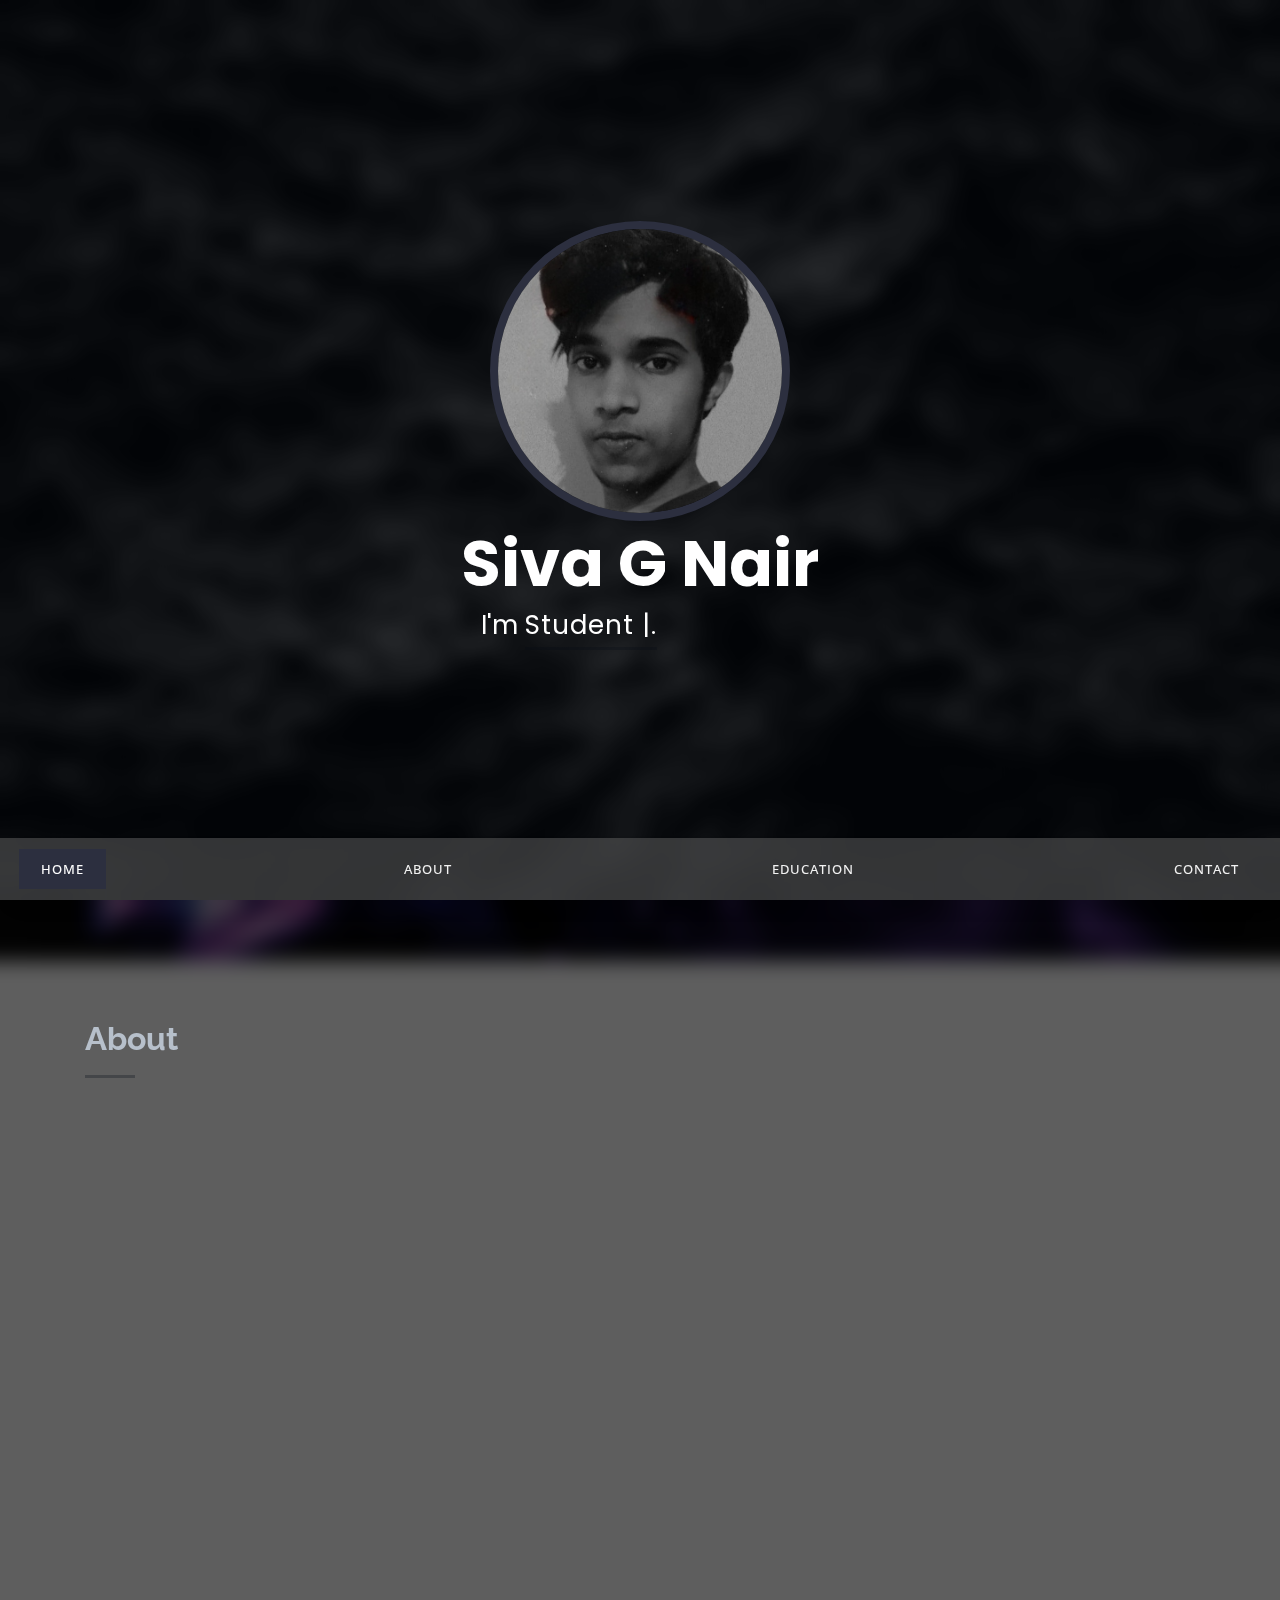
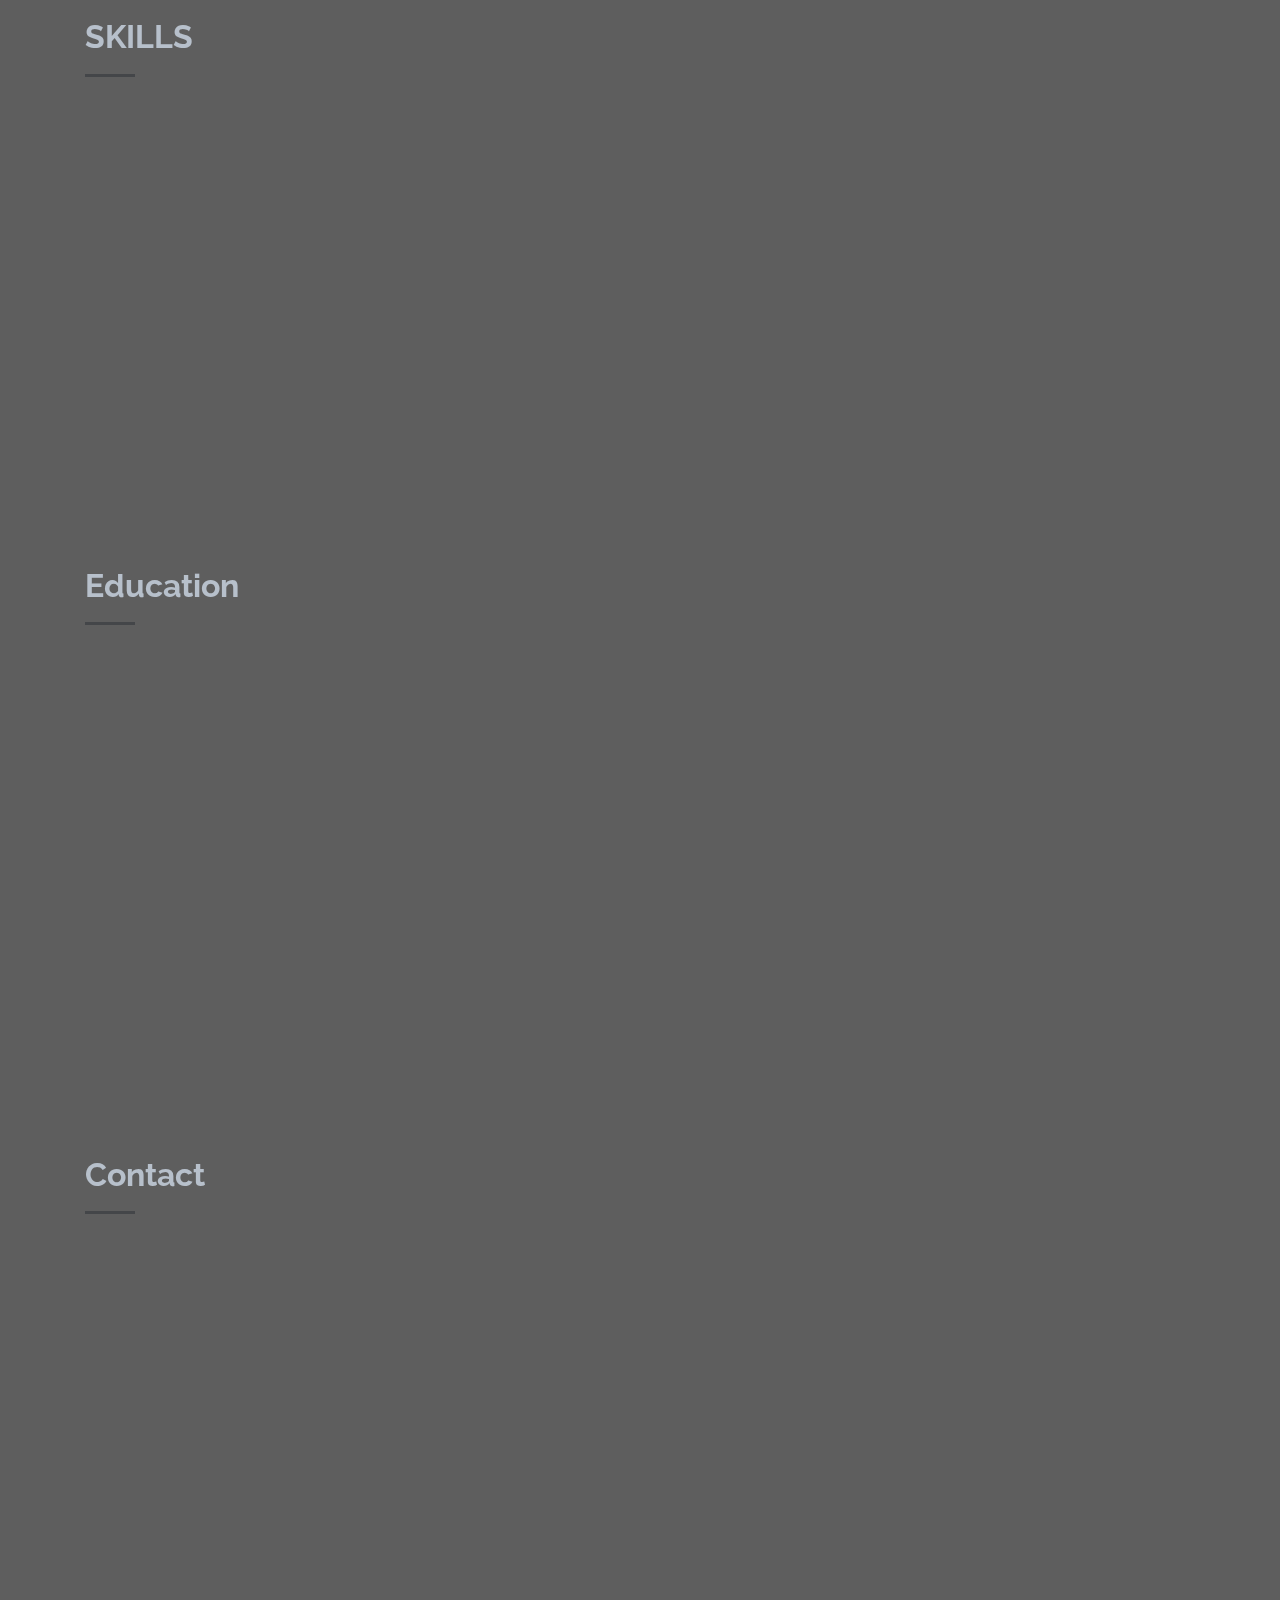
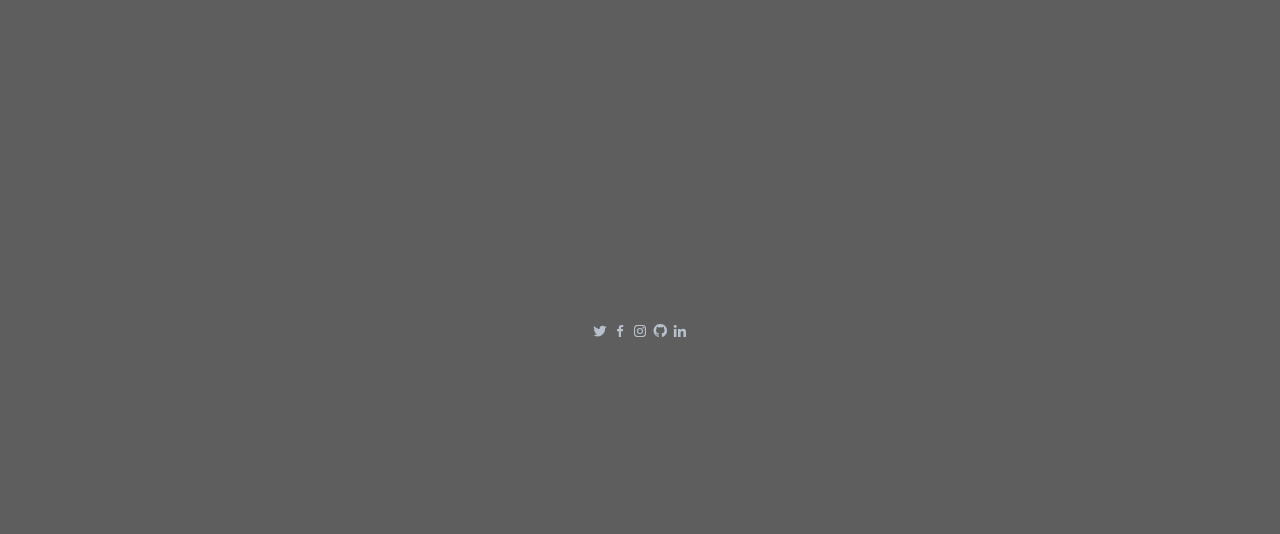
<file: hii/index.html>
<!DOCTYPE html>
<html lang="en">

<head>
  <meta charset="utf-8">
  <meta content="width=device-width, initial-scale=1.0" name="viewport">

  <title>Siva G Nair</title>
  <meta content="Brighty Jiji Abraham" name="description">
  <meta content="Brighty Jiji Abraham" name="keywords">

  <!-- Google Fonts -->
  <link
    href="https://fonts.googleapis.com/css?family=Open+Sans:300,300i,400,400i,600,600i,700,700i|Raleway:300,300i,400,400i,500,500i,600,600i,700,700i|Poppins:300,300i,400,400i,500,500i,600,600i,700,700i"
    rel="stylesheet">

  <!-- Vendor CSS Files -->
  <link href="assets/vendor/bootstrap/css/bootstrap.min.css" rel="stylesheet">
  <link href="assets/vendor/icofont/icofont.min.css" rel="stylesheet">
  <link href="assets/vendor/boxicons/css/boxicons.min.css" rel="stylesheet">
  <link href="assets/vendor/venobox/venobox.css" rel="stylesheet">
  <link href="assets/vendor/owl.carousel/assets/owl.carousel.min.css" rel="stylesheet">
  <link href="assets/vendor/aos/aos.css" rel="stylesheet">

  <!-- Template Main CSS File -->
  <link href="assets/css/css.css" rel="stylesheet">

</head>

<body>


  <header id="header">
    <section id="hero" class="d-flex flex-column justify-content-center align-items-center">
      <div class="hero-container aos-init aos-animate" data-aos="fade-in">
        <div class="profile">
          <img src="assets/img/profile-img.png" alt="" class="img-fluid rounded-circle">
          <h1 class="text-light"><a href="index.html">Siva G Nair</a></h1>
          <p class="padding20">I'm <span class="typed"
              data-typed-items="Designer, Developer, Photographer , Ai and Ml Student , Video Editor">Student
            </span><span class="typed-cursor">.</span></p>
          
        </div>
      </div>
    </section>
  </header>
  <main id="main">

    <!-- ======= About Section ======= -->
    <div class="about-bg">
      <div class="overlay">
        <section id="about" class="about">
          <div class="container white">

            <div class="section-title">
              <h2>About</h2>
            </div>

            <div class="row">
              <div class="col-lg-4" data-aos="fade-right">
                <img src="assets/img/pic.png" class="img-fluid" alt="">
              </div>
              <div class="col-lg-8 pt-4 pt-lg-0 content" data-aos="fade-left">

                <div class="row padding20">
                  
                  <p>I am Siva G Nair. Currently a student at Sree Buddha College of Engineering, Pattoor.
                    Studing
                    course B.Tech Computer Science Engineering (Ai & Ml).</p>
                  <h3>Address &amp; Details.</h3><br>
                  <div class="col-lg-6">
                    <ul>
                      <li><i class="icofont-rounded-right"></i> <strong>Birthday:</strong> 23 April 2002</li>
                      <li><i class="icofont-rounded-right"></i> <strong>Age:</strong> 21</li>
                      <li><i class="icofont-rounded-right"></i> <strong>Education:</strong> UG-Degree</li>
                      <li><i class="icofont-rounded-right"></i> <strong>Phone:</strong> +916282684814</li>
                      <li><i class="icofont-rounded-right"></i> <strong>Email:</strong> sivagnair2002@gmail.com</li>
                      <li><i class="icofont-rounded-right"></i> <strong>City/District:</strong> City : Oachira,
                        District:
                        Kollam</li>
                      <li><i class="icofont-rounded-right"></i> <strong>State/Country:</strong> State : Kerala, Country:
                        India</li>
                    </ul>
                  </div>
                </div>
              </div>
            </div>
          </div>
        </section>

        <section id="skills" class="skills">
          <div class="container">

            <div class="section-title white">
              <h2>SKILLS</h2>
            
            </div>

            <div class="row skills-content">

              <div class="col-lg-6" data-aos="fade-up">

                <div class="progress">
                  <span class="skill">HTML <i class="val">90%</i></span>
                  <div class="progress-bar-wrap">
                    <div class="progress-bar" role="progressbar" aria-valuenow="90" aria-valuemin="0"
                      aria-valuemax="100">
                    </div>
                  </div>
                </div>

                <div class="progress">
                  <span class="skill">CSS <i class="val">80%</i></span>
                  <div class="progress-bar-wrap">
                    <div class="progress-bar" role="progressbar" aria-valuenow="80" aria-valuemin="0"
                      aria-valuemax="100">
                    </div>
                  </div>
                </div>

                

                <div class="progress">
                  <span class="skill">C++ <i class="val">85%</i></span>
                  <div class="progress-bar-wrap">
                    <div class="progress-bar" role="progressbar" aria-valuenow="85" aria-valuemin="0"
                      aria-valuemax="100">
                    </div>
                  </div>
                </div>

                

                <div class="progress">
                  <span class="skill">Python<i class="val">25%</i></span>
                  <div class="progress-bar-wrap">
                    <div class="progress-bar" role="progressbar" aria-valuenow="25" aria-valuemin="0"
                      aria-valuemax="100">
                    </div>
                  </div>
                </div>

              </div>

              <div class="col-lg-6" data-aos="fade-up" data-aos-delay="100">

              

                <div class="progress">
                  <span class="skill">Java <i class="val">50%</i></span>
                  <div class="progress-bar-wrap">
                    <div class="progress-bar" role="progressbar" aria-valuenow="50" aria-valuemin="0"
                      aria-valuemax="100">
                    </div>
                  </div>
                </div>

                <div class="progress">
                  <span class="skill">C <i class="val">85%</i></span>
                  <div class="progress-bar-wrap">
                    <div class="progress-bar" role="progressbar" aria-valuenow="85" aria-valuemin="0"
                      aria-valuemax="100">
                    </div>
                  </div>
                </div>

                

               
                  </div>
                </div>

              </div>

            </div>

          </div>

        </section>


       
      </div>
    </div>

    <div class="edu-bg">
      <div class="overlay">
        <section id="edu" class="edu">

          <div class="container white">

            <div class="section-title">
              <h2>Education</h2>
            </div>

            <div class="row">
              <div class="col-lg-6" data-aos="fade-left">

                <h3 class="edu-title">Nursary-High School</h3>
                <div class="edu-item">
                  <h4>Sree Buddha Central School</h4>
                  <h5>2006 - 2020</h5>
                  <p><em>Karunagappally</em></p>
                  
                </div>
              
              </div>
              
              <div class="col-lg-6" data-aos="fade-up" data-aos-delay="100">
                <h3 class="edu-title">UG-Degree</h3>
                <div class="edu-item">
                  <h4>SREE BUDDHA COLLEGE OF ENGINEERING , PATTOOR</h4>
                  <h5>2020 - PRESENT</h5>
                  <p><em>KERALA , INDIA</em></p>
                  <p>B.TECH COMPUTER SCIENCE ENGINEERING (ARTIFICIAL INTELLIGENCE & MACHINE LEARNING)</p>
                </div>
              </div>
            </div>

          </div>

        </section>
      </div>
    </div>


    <div class="contact-bg">
      <div class="overlay">
        <section id="contact" class="contact">
          <div class="container white">
    
            <div class="section-title">
              <h2>Contact</h2>
            </div>
    
            <div class="row" data-aos="fade-in">
    
              <div class="col-lg-5 d-flex align-items-stretch">
                <div class="info">
    
                  <div class="email">
                    <a href = "mailto: sivagnair2002@gmail.com"><i class="icofont-envelope"></i></a>
                    <h4>Email:</h4>
                    <p><a href = "mailto: brightymct@gmail.com">sivagnair2002@gmail.com</a></p>
                  </div>
    
                  <div class="phone">
                    <a href="https://wa.me/+916282684814"><i class="icofont-phone"></i></a>
                    <h4>Call:</h4>
                    <p><a href="https://wa.me/+916282684814"> +91 6282684814</a></p>
                  </div>
    
                </div>
    
              </div>
    
              <div class="col-lg-7 mt-5 mt-lg-0 d-flex align-items-stretch">
                <form action="/" method="post" role="form" class="php-email-form">
                  <div class="form-row">
                    <div class="form-group col-md-6">
                      <label for="name">Your Name</label>
                      <input type="text" name="name" class="form-control" id="name" data-rule="minlen:4"
                        data-msg="Please enter at least 4 chars" />
                      <div class="validate"></div>
                    </div>
                    <div class="form-group col-md-6">
                      <label for="name">Your Email</label>
                      <input type="email" class="form-control" name="email" id="email" data-rule="email"
                        data-msg="Please enter a valid email" />
                      <div class="validate"></div>
                    </div>
                  </div>
                  <div class="form-group">
                    <label for="name">Subject</label>
                    <input type="text" class="form-control" name="subject" id="subject" data-rule="minlen:4"
                      data-msg="Please enter at least 8 chars of subject" />
                    <div class="validate"></div>
                  </div>
                  <div class="form-group">
                    <label for="name">Message</label>
                    <textarea class="form-control" name="message" rows="10" data-rule="required"
                      data-msg="Please write something for us"></textarea>
                    <div class="validate"></div>
                  </div>
                  <div class="mb-3">
                    <div class="loading">Loading</div>
                    <div class="error-message"></div>
                    <div class="sent-message">Your message has been sent. Thank you!</div>
                  </div>
                  <div class="text-center"><button type="submit">Send Message</button></div>
                </form>
              </div>
             
            </div><br><br>
            <div class="social-links mt-3 text-center">
              <a href="https://twitter.com/B_J_A_008" class="twitter"><i class="bx bxl-twitter"></i></a>
              <a href="https://www.facebook.com/siva.g.336717/" class="facebook"><i
                  class="bx bxl-facebook"></i></a>
              <a href="https://www.instagram.com/o_zy_mandias/" class="instagram"><i
                  class="bx bxl-instagram"></i></a>
              <a href="https://github.com/SivaG2002" class="github"><i class="bx bxl-github"></i></a>
              <a href="https://www.linkedin.com/in/siva-g-198174245/" class="linkedin"><i
                  class="bx bxl-linkedin"></i></a>
            </div>
            </div>
           
          </div>
          
        </section>
      </div>
    </div>


    <div class="navbar">

      <a href="#hero" class="active">Home</a>
      <a href="#about">about</a>
      <a href="#edu">Education</a>
      <a href="#contact">Contact</a>

    </div>

    <a href="#" class="back-to-top"><i class="icofont-simple-up"></i></a>

    <script src="assets/vendor/jquery/jquery.min.js"></script>
    <script src="assets/vendor/bootstrap/js/bootstrap.bundle.min.js"></script>
    <script src="assets/vendor/jquery.easing/jquery.easing.min.js"></script>
    <script src="assets/vendor/php-email-form/validate.js"></script>
    <script src="assets/vendor/waypoints/jquery.waypoints.min.js"></script>
    <script src="assets/vendor/counterup/counterup.min.js"></script>
    <script src="assets/vendor/isotope-layout/isotope.pkgd.min.js"></script>
    <script src="assets/vendor/venobox/venobox.min.js"></script>
    <script src="assets/vendor/owl.carousel/owl.carousel.min.js"></script>
    <script src="assets/vendor/typed.js/typed.min.js"></script>
    <script src="assets/vendor/aos/aos.js"></script>

    <!-- Template Main JS File -->
    <script src="assets/js/main.js"></script>
</body>
</file>
<file: hii/assets/vendor/venobox/venobox.css>
/* ------ venobox.css --------*/
.vbox-overlay *, .vbox-overlay *:before, .vbox-overlay *:after{
    -webkit-backface-visibility: hidden;
    -webkit-box-sizing:border-box;
    -moz-box-sizing:border-box;
    box-sizing:border-box;
}
.vbox-overlay * { 
    -webkit-backface-visibility: visible;
    backface-visibility: visible;
}
.vbox-overlay{
    display: -webkit-flex;
    display: flex;
    -webkit-flex-direction: column;
    flex-direction: column;
    -webkit-justify-content: center;
    justify-content: center;
    -webkit-align-items: center;
    align-items: center;
    position: fixed;
    left: 0;
    top: 0;
    bottom: 0;
    right: 0;
    z-index: 999999;
}

/* ----- navigation ----- */
.vbox-title{
    width: 100%;
    height: 40px;
    float: left;
    text-align: center;
    line-height: 28px;
    font-size: 12px;
    padding: 6px 50px;
    overflow: hidden;
    position: fixed;
    display: none;
    left: 0;
    z-index: 89;
}
.vbox-close{
    cursor: pointer;
    position: fixed;
    top: -1px;
    right: 0;
    width: 50px;
    height: 40px;
    padding: 6px;
    display: block;
    background-position:10px center;
    overflow: hidden;
    font-size: 24px;
    line-height: 1;
    text-align: center;
    z-index: 99;
}
.vbox-left{
    cursor: pointer;
    position: fixed;
    left: 0;
    height: 40px;
    overflow: hidden;
    line-height: 28px;
    font-size: 12px;
    z-index: 99;
    display: flex;
    align-items:center;
}
.vbox-num{
    display: inline-block;
    margin: 6px 0 6px 15px;
}
/* ----- Social share ----- */
.vbox-share{
    line-height: 28px;
    font-size: 12px;
    overflow: hidden;
    position: fixed;
    left: 0;
    z-index: 98;
    display: flex;
    align-items:center;
    justify-content: center;
    width: 100%;
    text-align: center;
}
.vbox-share svg{
    max-height: 28px;
    width: 28px;
    z-index: 10;
    margin-left: 12px;
    margin-top: 6px;
    margin-bottom: 6px;
    vertical-align: middle;
}


/* ----- navigation ARROWS ----- */
.vbox-next, .vbox-prev{
    position: fixed;
    top: 50%;
    margin-top: -15px;
    overflow: hidden;
    cursor: pointer;
    display: block;
    width: 45px;
    height: 45px;
    z-index: 99;
}
.vbox-next span, .vbox-prev span{
    position: relative;
    width: 20px;
    height: 20px;
    border: 2px solid transparent;
    border-top-color: #B6B6B6;
    border-right-color: #B6B6B6;
    text-indent: -100px;
    position: absolute;
    top: 8px;
    display: block;
}
.vbox-prev{
    left: 15px;
}
.vbox-next{
    right: 15px;
}
.vbox-prev span{
    left: 10px;
    -ms-transform: rotate(-135deg);
    -webkit-transform: rotate(-135deg);
    transform: rotate(-135deg);
}
.vbox-next span{
    -ms-transform: rotate(45deg);
    -webkit-transform: rotate(45deg);
    transform: rotate(45deg);
    right: 10px;
}
/* ------- inline window ------ */
.vbox-inline{
    width: 420px;
    height: 315px;
    height: 70vh;
    padding: 10px;
    background: #fff;
    margin: 0 auto;
    overflow: auto;
    text-align: left;
}
/* ------- Video & iFrames window ------ */
.venoframe{
    max-width: 100%;
    width: 100%;
    border: none;
    width: 100%;
    height: 260px;
    height: 70vh;
}
.venoframe.vbvid{
    height: 260px;
}
@media (min-width: 768px) {
    .venoframe, .vbox-inline{
        width: 90%;
        height: 360px;
        height: 70vh;
    }
    .venoframe.vbvid{
        width: 640px;
        height: 360px;
    }
}
@media (min-width: 992px) {
    .venoframe, .vbox-inline{
        max-width: 1200px;
        width: 80%;
        height: 540px;
        height: 70vh;
    }
    .venoframe.vbvid{
        width: 960px;
        height: 540px;
    }
}
/* 
Please do NOT edit this part! 
or at least read this note: http://i.imgur.com/7C0ws9e.gif
*/
.vbox-open{
    overflow: hidden;
}
.vbox-container{
    position: absolute;
    left: 0;
    right: 0;
    top: 0;
    bottom: 0;
    overflow-x: hidden;
    overflow-y: scroll;
    overflow-scrolling: touch;
    -webkit-overflow-scrolling: touch;
    z-index: 20;
    max-height: 100%;

}

.vbox-content{
    text-align: center;
    float: left;
    width: 100%;
    position: relative;
    overflow: hidden;
    padding: 20px 4%;
}
.vbox-container img{
    max-width: 100%;
    height: auto;
}
.vbox-figlio{
    box-shadow: 0 0 12px rgba(0,0,0,0.19), 0 6px 6px rgba(0,0,0,0.23);
    max-width: 100%;
    text-align: initial;
}
img.vbox-figlio{
    -webkit-user-select: none;
-khtml-user-select: none;
-moz-user-select: none;
-o-user-select: none;
user-select: none;
}
.vbox-content.swipe-left{
    margin-left: -200px !important;
}
.vbox-content.swipe-right{
    margin-left: 200px !important;
}
.vbox-animated{
    webkit-transition: margin 300ms ease-out;
    transition: margin 300ms ease-out;
}

/* ---------- preloader ----------
 * SPINKIT 
 * http://tobiasahlin.com/spinkit/
-------------------------------- */
.sk-double-bounce,.sk-rotating-plane{width:40px;height:40px;margin:40px auto}.sk-rotating-plane{background-color:#333;-webkit-animation:sk-rotatePlane 1.2s infinite ease-in-out;animation:sk-rotatePlane 1.2s infinite ease-in-out}@-webkit-keyframes sk-rotatePlane{0%{-webkit-transform:perspective(120px) rotateX(0) rotateY(0);transform:perspective(120px) rotateX(0) rotateY(0)}50%{-webkit-transform:perspective(120px) rotateX(-180.1deg) rotateY(0);transform:perspective(120px) rotateX(-180.1deg) rotateY(0)}100%{-webkit-transform:perspective(120px) rotateX(-180deg) rotateY(-179.9deg);transform:perspective(120px) rotateX(-180deg) rotateY(-179.9deg)}}@keyframes sk-rotatePlane{0%{-webkit-transform:perspective(120px) rotateX(0) rotateY(0);transform:perspective(120px) rotateX(0) rotateY(0)}50%{-webkit-transform:perspective(120px) rotateX(-180.1deg) rotateY(0);transform:perspective(120px) rotateX(-180.1deg) rotateY(0)}100%{-webkit-transform:perspective(120px) rotateX(-180deg) rotateY(-179.9deg);transform:perspective(120px) rotateX(-180deg) rotateY(-179.9deg)}}.sk-double-bounce{position:relative}.sk-double-bounce .sk-child{width:100%;height:100%;border-radius:50%;background-color:#333;opacity:.6;position:absolute;top:0;left:0;-webkit-animation:sk-doubleBounce 2s infinite ease-in-out;animation:sk-doubleBounce 2s infinite ease-in-out}.sk-chasing-dots .sk-child,.sk-spinner-pulse,.sk-three-bounce .sk-child{background-color:#333;border-radius:100%}.sk-double-bounce .sk-double-bounce2{-webkit-animation-delay:-1s;animation-delay:-1s}@-webkit-keyframes sk-doubleBounce{0%,100%{-webkit-transform:scale(0);transform:scale(0)}50%{-webkit-transform:scale(1);transform:scale(1)}}@keyframes sk-doubleBounce{0%,100%{-webkit-transform:scale(0);transform:scale(0)}50%{-webkit-transform:scale(1);transform:scale(1)}}.sk-wave{margin:40px auto;width:50px;height:40px;text-align:center;font-size:10px}.sk-wave .sk-rect{background-color:#333;height:100%;width:6px;display:inline-block;-webkit-animation:sk-waveStretchDelay 1.2s infinite ease-in-out;animation:sk-waveStretchDelay 1.2s infinite ease-in-out}.sk-wave .sk-rect1{-webkit-animation-delay:-1.2s;animation-delay:-1.2s}.sk-wave .sk-rect2{-webkit-animation-delay:-1.1s;animation-delay:-1.1s}.sk-wave .sk-rect3{-webkit-animation-delay:-1s;animation-delay:-1s}.sk-wave .sk-rect4{-webkit-animation-delay:-.9s;animation-delay:-.9s}.sk-wave .sk-rect5{-webkit-animation-delay:-.8s;animation-delay:-.8s}@-webkit-keyframes sk-waveStretchDelay{0%,100%,40%{-webkit-transform:scaleY(.4);transform:scaleY(.4)}20%{-webkit-transform:scaleY(1);transform:scaleY(1)}}@keyframes sk-waveStretchDelay{0%,100%,40%{-webkit-transform:scaleY(.4);transform:scaleY(.4)}20%{-webkit-transform:scaleY(1);transform:scaleY(1)}}.sk-wandering-cubes{margin:40px auto;width:40px;height:40px;position:relative}.sk-wandering-cubes .sk-cube{background-color:#333;width:10px;height:10px;position:absolute;top:0;left:0;-webkit-animation:sk-wanderingCube 1.8s ease-in-out -1.8s infinite both;animation:sk-wanderingCube 1.8s ease-in-out -1.8s infinite both}.sk-chasing-dots,.sk-spinner-pulse{width:40px;height:40px;margin:40px auto}.sk-wandering-cubes .sk-cube2{-webkit-animation-delay:-.9s;animation-delay:-.9s}@-webkit-keyframes sk-wanderingCube{0%{-webkit-transform:rotate(0);transform:rotate(0)}25%{-webkit-transform:translateX(30px) rotate(-90deg) scale(.5);transform:translateX(30px) rotate(-90deg) scale(.5)}50%{-webkit-transform:translateX(30px) translateY(30px) rotate(-179deg);transform:translateX(30px) translateY(30px) rotate(-179deg)}50.1%{-webkit-transform:translateX(30px) translateY(30px) rotate(-180deg);transform:translateX(30px) translateY(30px) rotate(-180deg)}75%{-webkit-transform:translateX(0) translateY(30px) rotate(-270deg) scale(.5);transform:translateX(0) translateY(30px) rotate(-270deg) scale(.5)}100%{-webkit-transform:rotate(-360deg);transform:rotate(-360deg)}}@keyframes sk-wanderingCube{0%{-webkit-transform:rotate(0);transform:rotate(0)}25%{-webkit-transform:translateX(30px) rotate(-90deg) scale(.5);transform:translateX(30px) rotate(-90deg) scale(.5)}50%{-webkit-transform:translateX(30px) translateY(30px) rotate(-179deg);transform:translateX(30px) translateY(30px) rotate(-179deg)}50.1%{-webkit-transform:translateX(30px) translateY(30px) rotate(-180deg);transform:translateX(30px) translateY(30px) rotate(-180deg)}75%{-webkit-transform:translateX(0) translateY(30px) rotate(-270deg) scale(.5);transform:translateX(0) translateY(30px) rotate(-270deg) scale(.5)}100%{-webkit-transform:rotate(-360deg);transform:rotate(-360deg)}}.sk-spinner-pulse{-webkit-animation:sk-pulseScaleOut 1s infinite ease-in-out;animation:sk-pulseScaleOut 1s infinite ease-in-out}@-webkit-keyframes sk-pulseScaleOut{0%{-webkit-transform:scale(0);transform:scale(0)}100%{-webkit-transform:scale(1);transform:scale(1);opacity:0}}@keyframes sk-pulseScaleOut{0%{-webkit-transform:scale(0);transform:scale(0)}100%{-webkit-transform:scale(1);transform:scale(1);opacity:0}}.sk-chasing-dots{position:relative;text-align:center;-webkit-animation:sk-chasingDotsRotate 2s infinite linear;animation:sk-chasingDotsRotate 2s infinite linear}.sk-chasing-dots .sk-child{width:60%;height:60%;display:inline-block;position:absolute;top:0;-webkit-animation:sk-chasingDotsBounce 2s infinite ease-in-out;animation:sk-chasingDotsBounce 2s infinite ease-in-out}.sk-chasing-dots .sk-dot2{top:auto;bottom:0;-webkit-animation-delay:-1s;animation-delay:-1s}@-webkit-keyframes sk-chasingDotsRotate{100%{-webkit-transform:rotate(360deg);transform:rotate(360deg)}}@keyframes sk-chasingDotsRotate{100%{-webkit-transform:rotate(360deg);transform:rotate(360deg)}}@-webkit-keyframes sk-chasingDotsBounce{0%,100%{-webkit-transform:scale(0);transform:scale(0)}50%{-webkit-transform:scale(1);transform:scale(1)}}@keyframes sk-chasingDotsBounce{0%,100%{-webkit-transform:scale(0);transform:scale(0)}50%{-webkit-transform:scale(1);transform:scale(1)}}.sk-three-bounce{margin:40px auto;width:80px;text-align:center}.sk-three-bounce .sk-child{width:20px;height:20px;display:inline-block;-webkit-animation:sk-three-bounce 1.4s ease-in-out 0s infinite both;animation:sk-three-bounce 1.4s ease-in-out 0s infinite both}.sk-circle .sk-child:before,.sk-fading-circle .sk-circle:before{display:block;border-radius:100%;content:'';background-color:#333}.sk-three-bounce .sk-bounce1{-webkit-animation-delay:-.32s;animation-delay:-.32s}.sk-three-bounce .sk-bounce2{-webkit-animation-delay:-.16s;animation-delay:-.16s}@-webkit-keyframes sk-three-bounce{0%,100%,80%{-webkit-transform:scale(0);transform:scale(0)}40%{-webkit-transform:scale(1);transform:scale(1)}}@keyframes sk-three-bounce{0%,100%,80%{-webkit-transform:scale(0);transform:scale(0)}40%{-webkit-transform:scale(1);transform:scale(1)}}.sk-circle{margin:40px auto;width:40px;height:40px;position:relative}.sk-circle .sk-child{width:100%;height:100%;position:absolute;left:0;top:0}.sk-circle .sk-child:before{margin:0 auto;width:15%;height:15%;-webkit-animation:sk-circleBounceDelay 1.2s infinite ease-in-out both;animation:sk-circleBounceDelay 1.2s infinite ease-in-out both}.sk-circle .sk-circle2{-webkit-transform:rotate(30deg);-ms-transform:rotate(30deg);transform:rotate(30deg)}.sk-circle .sk-circle3{-webkit-transform:rotate(60deg);-ms-transform:rotate(60deg);transform:rotate(60deg)}.sk-circle .sk-circle4{-webkit-transform:rotate(90deg);-ms-transform:rotate(90deg);transform:rotate(90deg)}.sk-circle .sk-circle5{-webkit-transform:rotate(120deg);-ms-transform:rotate(120deg);transform:rotate(120deg)}.sk-circle .sk-circle6{-webkit-transform:rotate(150deg);-ms-transform:rotate(150deg);transform:rotate(150deg)}.sk-circle .sk-circle7{-webkit-transform:rotate(180deg);-ms-transform:rotate(180deg);transform:rotate(180deg)}.sk-circle .sk-circle8{-webkit-transform:rotate(210deg);-ms-transform:rotate(210deg);transform:rotate(210deg)}.sk-circle .sk-circle9{-webkit-transform:rotate(240deg);-ms-transform:rotate(240deg);transform:rotate(240deg)}.sk-circle .sk-circle10{-webkit-transform:rotate(270deg);-ms-transform:rotate(270deg);transform:rotate(270deg)}.sk-circle .sk-circle11{-webkit-transform:rotate(300deg);-ms-transform:rotate(300deg);transform:rotate(300deg)}.sk-circle .sk-circle12{-webkit-transform:rotate(330deg);-ms-transform:rotate(330deg);transform:rotate(330deg)}.sk-circle .sk-circle2:before{-webkit-animation-delay:-1.1s;animation-delay:-1.1s}.sk-circle .sk-circle3:before{-webkit-animation-delay:-1s;animation-delay:-1s}.sk-circle .sk-circle4:before{-webkit-animation-delay:-.9s;animation-delay:-.9s}.sk-circle .sk-circle5:before{-webkit-animation-delay:-.8s;animation-delay:-.8s}.sk-circle .sk-circle6:before{-webkit-animation-delay:-.7s;animation-delay:-.7s}.sk-circle .sk-circle7:before{-webkit-animation-delay:-.6s;animation-delay:-.6s}.sk-circle .sk-circle8:before{-webkit-animation-delay:-.5s;animation-delay:-.5s}.sk-circle .sk-circle9:before{-webkit-animation-delay:-.4s;animation-delay:-.4s}.sk-circle .sk-circle10:before{-webkit-animation-delay:-.3s;animation-delay:-.3s}.sk-circle .sk-circle11:before{-webkit-animation-delay:-.2s;animation-delay:-.2s}.sk-circle .sk-circle12:before{-webkit-animation-delay:-.1s;animation-delay:-.1s}@-webkit-keyframes sk-circleBounceDelay{0%,100%,80%{-webkit-transform:scale(0);transform:scale(0)}40%{-webkit-transform:scale(1);transform:scale(1)}}@keyframes sk-circleBounceDelay{0%,100%,80%{-webkit-transform:scale(0);transform:scale(0)}40%{-webkit-transform:scale(1);transform:scale(1)}}.sk-cube-grid{width:40px;height:40px;margin:40px auto}.sk-cube-grid .sk-cube{width:33.33%;height:33.33%;background-color:#333;float:left;-webkit-animation:sk-cubeGridScaleDelay 1.3s infinite ease-in-out;animation:sk-cubeGridScaleDelay 1.3s infinite ease-in-out}.sk-cube-grid .sk-cube1{-webkit-animation-delay:.2s;animation-delay:.2s}.sk-cube-grid .sk-cube2{-webkit-animation-delay:.3s;animation-delay:.3s}.sk-cube-grid .sk-cube3{-webkit-animation-delay:.4s;animation-delay:.4s}.sk-cube-grid .sk-cube4{-webkit-animation-delay:.1s;animation-delay:.1s}.sk-cube-grid .sk-cube5{-webkit-animation-delay:.2s;animation-delay:.2s}.sk-cube-grid .sk-cube6{-webkit-animation-delay:.3s;animation-delay:.3s}.sk-cube-grid .sk-cube7{-webkit-animation-delay:0ms;animation-delay:0ms}.sk-cube-grid .sk-cube8{-webkit-animation-delay:.1s;animation-delay:.1s}.sk-cube-grid .sk-cube9{-webkit-animation-delay:.2s;animation-delay:.2s}@-webkit-keyframes sk-cubeGridScaleDelay{0%,100%,70%{-webkit-transform:scale3D(1,1,1);transform:scale3D(1,1,1)}35%{-webkit-transform:scale3D(0,0,1);transform:scale3D(0,0,1)}}@keyframes sk-cubeGridScaleDelay{0%,100%,70%{-webkit-transform:scale3D(1,1,1);transform:scale3D(1,1,1)}35%{-webkit-transform:scale3D(0,0,1);transform:scale3D(0,0,1)}}.sk-fading-circle{margin:40px auto;width:40px;height:40px;position:relative}.sk-fading-circle .sk-circle{width:100%;height:100%;position:absolute;left:0;top:0}.sk-fading-circle .sk-circle:before{margin:0 auto;width:15%;height:15%;-webkit-animation:sk-circleFadeDelay 1.2s infinite ease-in-out both;animation:sk-circleFadeDelay 1.2s infinite ease-in-out both}.sk-fading-circle .sk-circle2{-webkit-transform:rotate(30deg);-ms-transform:rotate(30deg);transform:rotate(30deg)}.sk-fading-circle .sk-circle3{-webkit-transform:rotate(60deg);-ms-transform:rotate(60deg);transform:rotate(60deg)}.sk-fading-circle .sk-circle4{-webkit-transform:rotate(90deg);-ms-transform:rotate(90deg);transform:rotate(90deg)}.sk-fading-circle .sk-circle5{-webkit-transform:rotate(120deg);-ms-transform:rotate(120deg);transform:rotate(120deg)}.sk-fading-circle .sk-circle6{-webkit-transform:rotate(150deg);-ms-transform:rotate(150deg);transform:rotate(150deg)}.sk-fading-circle .sk-circle7{-webkit-transform:rotate(180deg);-ms-transform:rotate(180deg);transform:rotate(180deg)}.sk-fading-circle .sk-circle8{-webkit-transform:rotate(210deg);-ms-transform:rotate(210deg);transform:rotate(210deg)}.sk-fading-circle .sk-circle9{-webkit-transform:rotate(240deg);-ms-transform:rotate(240deg);transform:rotate(240deg)}.sk-fading-circle .sk-circle10{-webkit-transform:rotate(270deg);-ms-transform:rotate(270deg);transform:rotate(270deg)}.sk-fading-circle .sk-circle11{-webkit-transform:rotate(300deg);-ms-transform:rotate(300deg);transform:rotate(300deg)}.sk-fading-circle .sk-circle12{-webkit-transform:rotate(330deg);-ms-transform:rotate(330deg);transform:rotate(330deg)}.sk-fading-circle .sk-circle2:before{-webkit-animation-delay:-1.1s;animation-delay:-1.1s}.sk-fading-circle .sk-circle3:before{-webkit-animation-delay:-1s;animation-delay:-1s}.sk-fading-circle .sk-circle4:before{-webkit-animation-delay:-.9s;animation-delay:-.9s}.sk-fading-circle .sk-circle5:before{-webkit-animation-delay:-.8s;animation-delay:-.8s}.sk-fading-circle .sk-circle6:before{-webkit-animation-delay:-.7s;animation-delay:-.7s}.sk-fading-circle .sk-circle7:before{-webkit-animation-delay:-.6s;animation-delay:-.6s}.sk-fading-circle .sk-circle8:before{-webkit-animation-delay:-.5s;animation-delay:-.5s}.sk-fading-circle .sk-circle9:before{-webkit-animation-delay:-.4s;animation-delay:-.4s}.sk-fading-circle .sk-circle10:before{-webkit-animation-delay:-.3s;animation-delay:-.3s}.sk-fading-circle .sk-circle11:before{-webkit-animation-delay:-.2s;animation-delay:-.2s}.sk-fading-circle .sk-circle12:before{-webkit-animation-delay:-.1s;animation-delay:-.1s}@-webkit-keyframes sk-circleFadeDelay{0%,100%,39%{opacity:0}40%{opacity:1}}@keyframes sk-circleFadeDelay{0%,100%,39%{opacity:0}40%{opacity:1}}.sk-folding-cube{margin:40px auto;width:40px;height:40px;position:relative;-webkit-transform:rotateZ(45deg);transform:rotateZ(45deg)}.sk-folding-cube .sk-cube{float:left;width:50%;height:50%;position:relative;-webkit-transform:scale(1.1);-ms-transform:scale(1.1);transform:scale(1.1)}.sk-folding-cube .sk-cube:before{content:'';position:absolute;top:0;left:0;width:100%;height:100%;background-color:#333;-webkit-animation:sk-foldCubeAngle 2.4s infinite linear both;animation:sk-foldCubeAngle 2.4s infinite linear both;-webkit-transform-origin:100% 100%;-ms-transform-origin:100% 100%;transform-origin:100% 100%}.sk-folding-cube .sk-cube2{-webkit-transform:scale(1.1) rotateZ(90deg);transform:scale(1.1) rotateZ(90deg)}.sk-folding-cube .sk-cube3{-webkit-transform:scale(1.1) rotateZ(180deg);transform:scale(1.1) rotateZ(180deg)}.sk-folding-cube .sk-cube4{-webkit-transform:scale(1.1) rotateZ(270deg);transform:scale(1.1) rotateZ(270deg)}.sk-folding-cube .sk-cube2:before{-webkit-animation-delay:.3s;animation-delay:.3s}.sk-folding-cube .sk-cube3:before{-webkit-animation-delay:.6s;animation-delay:.6s}.sk-folding-cube .sk-cube4:before{-webkit-animation-delay:.9s;animation-delay:.9s}@-webkit-keyframes sk-foldCubeAngle{0%,10%{-webkit-transform:perspective(140px) rotateX(-180deg);transform:perspective(140px) rotateX(-180deg);opacity:0}25%,75%{-webkit-transform:perspective(140px) rotateX(0);transform:perspective(140px) rotateX(0);opacity:1}100%,90%{-webkit-transform:perspective(140px) rotateY(180deg);transform:perspective(140px) rotateY(180deg);opacity:0}}@keyframes sk-foldCubeAngle{0%,10%{-webkit-transform:perspective(140px) rotateX(-180deg);transform:perspective(140px) rotateX(-180deg);opacity:0}25%,75%{-webkit-transform:perspective(140px) rotateX(0);transform:perspective(140px) rotateX(0);opacity:1}100%,90%{-webkit-transform:perspective(140px) rotateY(180deg);transform:perspective(140px) rotateY(180deg);opacity:0}}
</file>
<file: hii/assets/css/css.css>
body {
  font-family: "Open Sans", sans-serif;
  color: #272829;
}

a {
  color: #000000;
}

a:hover {
  color: #646464;
  text-decoration: none;
}

h1,
h2,
h3,
h4,
h5,
h6 {
  font-family: "Raleway", sans-serif;
}

::-webkit-scrollbar {
  width: 0px;
  height: 10px;
}

::-webkit-scrollbar-thumb {
  background: rgba(90, 90, 90);
}

::-webkit-scrollbar-track {
  background: rgba(0, 0, 0, 0.2);
}

::selection {
  color: #fff;
  background: rgb(100, 100, 100, 0.5);
}

.back-to-top {
  position: fixed;
  display: none;
  width: 40px;
  height: 40px;
  border-radius: 50px;
  right: 15px;
  bottom: 15px;
  background: #000000;
  color: #fff;
  transition: display 0.5s ease-in-out;
  z-index: 99999;
}

.back-to-top i {
  font-size: 24px;
  position: absolute;
  top: 7px;
  left: 8px;
}

.back-to-top:hover {
  color: #fff;
  background: #646464;
  transition: background 0.2s ease-in-out;
}

.navbar {
  overflow: hidden;
  background-color: rgb(100, 100, 100, 0.5);
  position: fixed;
  bottom: 0;
  width: 100%;
  box-shadow: 5px 10px 30px rgba(0, 0, 0, 0.02);
  Z-index: 1;
  backdrop-filter: blur(10px);
}

.navbar a {
  display: block;
  color: #f2f2f2;
  text-align: center;
  text-decoration: none;
  float: right;
  display: flex;
  align-items: center;
  position: flex;
  height: 40px;
  line-height: 43px;
  margin: 3px;
  padding: 0px 22px;
  font-size: 0.8em;
  text-transform: uppercase;
  font-weight: 500;
  letter-spacing: 1px;
  transition: 0.4s;
}

.navbar a:hover {
  background: #f1f1f1;
  color: #000;
}

.navbar a.active {
  background-color: #2c2f3f;
  color: #fff;
}

.logo {
  color: #fff;
  text-align: center;
  padding: 14px 16px;
  font-size: 27px;
  font-weight: bold;
  margin-left: 20px;
}

.profile img {
  margin: 15px auto;
  display: block;
  width: 300px;
  border: 8px solid #2c2f3f;
}

@media(max-width: 375px) {
  .profile img {
    margin: 15px auto;
    display: block;
    width: 200px;
    border: 8px solid #2c2f3f;
  }
}

.profile h1 {
  font-size: 24px;
  margin: 0;
  padding: 0;
  font-weight: 600;
  -moz-text-align-last: center;
  text-align-last: center;
  font-family: "Poppins", sans-serif;
}

.profile h1 a,
#header .profile h1 a:hover {
  color: #fff;
  text-decoration: none;
}

.profile .social-links a {
  font-size: 24px;
  display: inline-block;
  background: #212431;
  color: #fff;
  padding: 8px 0;
  margin-right: 4px;
  border-radius: 50%;
  text-align: center;
  width: 50px;
  height: 50px;
  transition: 0.3s;
}

@media(max-width: 375px) {
  .profile .social-links a {
    font-size: 20px;
    display: inline-block;
    background: #212431;
    color: #fff;
    border-radius: 50%;
    text-align: center;
    width: 40px;
    height: 40px;
    transition: 0.3s;
  }
}

.profile .social-links a:hover {
  background: #ffffff;
  color: rgb(39, 39, 39);
  text-decoration: none;
}

header {
  width: 100%;
  height: 100vh;
  background: url("../img/hero-bg.jpg") top center;
  background-size: cover;
  background-attachment: fixed;
}

#hero {
  width: 100%;
  height: 100vh;
  backdrop-filter: blur(10px);
}

#hero:before {
  content: "";
  background: rgba(5, 13, 24, 0.3);
  position: absolute;
  bottom: 0;
  top: 0;
  left: 0;
  right: 0;

}

#hero .hero-container {
  position: relative;
  z-index: 2;
  min-width: 300px;

}

#hero h1 {
  margin: 0 0 10px 0;
  font-size: 64px;
  font-weight: 700;
  line-height: 56px;
  color: #fff;
}

#hero p {
  color: #fff;
  margin-bottom: 50px;
  font-size: 26px;
  font-family: "Poppins", sans-serif;
}

#hero p span {
  color: #fff;
  padding-bottom: 4px;
  letter-spacing: 1px;
  border-bottom: 3px solid rgba(5, 13, 24, 0.3);
}

@media (min-width: 1024px) {
  #hero {
    background-attachment: fixed;
  }
}

@media (max-width: 768px) {
  #hero h1 {
    font-size: 43px;
    line-height: 36px;
  }

  #hero h2 {
    font-size: 18px;
    line-height: 24px;
    margin-bottom: 30px;
  }
}

@media(max-width: 414px) {
  .navbar a {
    display: block;
    color: #f2f2f2;
    text-align: center;
    text-decoration: none;
    float: right;
    display: flex;
    align-items: center;
    position: flex;
    height: 40px;
    line-height: 43px;
    margin: 3px;
    padding: 0px 10px;
    font-size: 0.8em;
    text-transform: uppercase;
    font-weight: 500;
    letter-spacing: 1px;
    transition: 0.4s;
  }
}

@media(max-width: 360px) {
  .navbar a {
    display: block;
    color: #f2f2f2;
    text-align: center;
    text-decoration: none;
    float: right;
    display: flex;
    align-items: center;
    position: flex;
    height: 40px;
    line-height: 43px;
    margin: 3px;
    padding: 0px 6px;
    font-size: 0.7em;
    text-transform: uppercase;
    font-weight: 500;
    letter-spacing: 1px;
    transition: 0.4s;
  }

  #hero h1 {
    font-size: 27px;
  }

  #hero p {
    color: #fff;
    margin-bottom: 20px;
    font-size: 22px;
    font-family: "Poppins", sans-serif;
  }
}

@media(max-width: 280px) {
  .navbar a {
    display: block;
    color: #f2f2f2;
    text-align: center;
    text-decoration: none;
    float: right;
    display: flex;
    align-items: center;
    position: flex;
    height: 40px;
    line-height: 43px;
    margin: 3px;
    padding: 0px 4px;
    font-size: 0.6em;
    text-transform: uppercase;
    font-weight: 500;
    letter-spacing: 1px;
    transition: 0.4s;
  }

  #hero h1 {
    font-size: 22px;
  }

  #hero p {
    color: #fff;
    margin-bottom: 20px;
    font-size: 26px;
    font-family: "Poppins", sans-serif;
  }
}

@media(max-width: 473px) {
  .navbar a {
    display: block;
    color: #f2f2f2;
    text-align: center;
    text-decoration: none;
    float: right;
    display: flex;
    align-items: center;
    position: flex;
    height: 40px;
    line-height: 43px;
    margin: 3px;
    padding: 0px 6px;
    font-size: 0.7em;
    text-transform: uppercase;
    font-weight: 500;
    letter-spacing: 1px;
    transition: 0.4s;
  }

  #hero h1 {
    font-size: 32px;
  }

  #hero p {
    color: #fff;
    margin-bottom: 20px;
    font-size: 26px;
    font-family: "Poppins", sans-serif;
  }
}

@media (max-width: 280px) {
  .navbar a {
    display: block;
    color: #f2f2f2;
    text-align: center;
    text-decoration: none;
    float: right;
    display: flex;
    align-items: center;
    position: flex;
    height: 40px;
    line-height: 43px;
    margin: 3px;
    padding: 0px 4px;
    font-size: 0.5em;
    text-transform: uppercase;
    font-weight: 500;
    letter-spacing: 1px;
    transition: 0.4s;
  }

  #hero h1 {
    font-size: 22px;
  }

    #hero p {
    color: #fff;
    margin-bottom: 20px;
    font-size: 18px;
    font-family: "Poppins", sans-serif;
  }
}

@media (max-width: 768px) {
  .breadcrumbs .d-flex {
    display: block !important;
  }

  .breadcrumbs ol {
    display: block;
  }

  .breadcrumbs ol li {
    display: inline-block;
  }
}

section {
  padding: 60px 0;
  overflow: hidden;
}

.about-bg {
  width: 100%;
  height: 100%;
  background: url("../img/skill-bg.jpg") no-repeat top center;
  background-size: cover;
  background-attachment: fixed;
  background-blend-mode: color-dodge;
  padding: 0;
  margin: 0;
  top: 0;
  bottom: 0;
}

.overlay {
  width: 100%;
  height: 100%;
  background-color: rgba(0, 0, 0, 0.63);
  padding-top: 60px;
  padding-bottom: 60px;
  backdrop-filter: blur(10px);
}

.section-title {
  padding-bottom: 30px;
}

.section-title h2 {
  font-size: 32px;
  font-weight: bold;
  margin-bottom: 20px;
  padding-bottom: 20px;
  position: relative;
  color: rgba(5, 13, 24, 0.3);
}

.section-title h2::after {
  content: '';
  position: absolute;
  display: block;
  width: 50px;
  height: 3px;
  background: rgba(5, 13, 24, 0.3);
  bottom: 0;
  left: 0;
}

.section-title p {
  margin-bottom: 0;
}

/*--------------------------------------------------------------
  # About
  --------------------------------------------------------------*/
.about .content h3 {
  font-weight: 700;
  font-size: 26px;
  color: #dce8f8b4;
}

.about .content ul {
  list-style: none;
  padding: 0;
}

.about .content ul li {
  padding-bottom: 10px;
}

.about .content ul i {
  font-size: 20px;
  padding-right: 2px;
  color: #8fa8b4;
}

.about .content p:last-child {
  margin-bottom: 0;
}


.skills .progress {
  height: 50px;
  display: block;
  background: none;
}

.skills .progress .skill {
  padding: 10px 0;
  margin: 0 0 6px 0;
  text-transform: uppercase;
  display: block;
  font-weight: 600;
  font-family: "Poppins", sans-serif;
  color: #dce8f8;
}

.skills .progress .skill .val {
  float: right;
  font-style: normal;
}

.skills .progress-bar-wrap {
  background: #2c2f3f;
}

.skills .progress-bar {
  width: 1px;
  height: 10px;
  transition: .9s;
  background-color: #dce8f8;
}

.white {
  color: #dce8f8;
}

.white h2 {
  color: #dce8f8b4;
}
.white a{
    color: #dce8f8b4;
}
.padding20 {
  padding-top: 4px;
  padding-left: 20px;
  padding-right: 20px;
}

.edu-bg {
  width: 100%;
  background: url("../img/edu-bg.jpg") no-repeat top center;
  background-size: cover;
  background-attachment: fixed;
  background-blend-mode: color-dodge;
}

.edu .edu-title {
  font-size: 26px;
  font-weight: 700;
  margin-top: 20px;
  margin-bottom: 20px;
  color: #ffffff;
}

.edu .edu-item {
  padding: 0 0 20px 20px;
  margin-top: -2px;
  border-left: 2px solid #a8a8a8;
  position: relative;
}

.edu .edu-item h4 {
  line-height: 18px;
  font-size: 18px;
  font-weight: 600;
  text-transform: uppercase;
  font-family: "Poppins", sans-serif;
  color: #dfe5ee;
  margin-bottom: 10px;
}

.edu .edu-item h5 {
  font-size: 16px;
  background: #02123f3f;
  padding: 5px 15px;
  display: inline-block;
  font-weight: 600;
  margin-bottom: 10px;
}

.edu .edu-item ul {
  padding-left: 20px;
}

.edu .edu-item ul li {
  padding-bottom: 10px;
}

.edu .edu-item:last-child {
  padding-bottom: 0;
}

.edu .edu-item::before {
  content: "";
  position: absolute;
  width: 16px;
  height: 16px;
  border-radius: 50px;
  left: -9px;
  top: 0;
  background: #fff;
  border: 2px solid #02123f3f;
}

.contact-bg {
  width: 100%;
  background: url("../img/contact-bg.jpg") no-repeat top center;
  background-size: cover;
  background-attachment: fixed;
  background-blend-mode: color-dodge;
}

.contact {
  padding-bottom: 130px;
}

.contact .info {
  padding: 30px;
  width: 100%;
  box-shadow: 0 0 24px 0 rgba(0, 0, 0, 0.12);
}

.contact .info i {
  font-size: 20px;
  color: #747474;
  float: left;
  width: 44px;
  height: 44px;
  display: flex;
  justify-content: center;
  align-items: center;
  border-radius: 50px;
  transition: all 0.3s ease-in-out;
}

.contact .info h4 {
  padding: 0 0 0 60px;
  font-size: 22px;
  font-weight: 600;
  margin-bottom: 5px;
  color: #ffffff;
}

.contact .info p {
  padding: 0 0 10px 60px;
  margin-bottom: 20px;
  font-size: 14px;
  color: #173b6c;
}

.contact .info .email p {
  padding-top: 5px;
}

.contact .info .social-links {
  padding-left: 60px;
}

.contact .info .social-links a {
  font-size: 18px;
  display: inline-block;
  background: #333;
  color: #fff;
  line-height: 1;
  padding: 8px 0;
  border-radius: 50%;
  text-align: center;
  width: 36px;
  height: 36px;
  transition: 0.3s;
  margin-right: 10px;
}

.contact .info .social-links a:hover {
  background: #000000;
  color: #fff;
}

.contact .info .email:hover i, .contact .info .address:hover i, .contact .info .phone:hover i {
  background: #000000;
  color: #fff;
}

.contact .php-email-form {
  width: 100%;
  padding: 30px;
  box-shadow: 0 0 24px 0 rgba(0, 0, 0, 0.12);
}

.contact .php-email-form .form-group {
  padding-bottom: 8px;
}

.contact .php-email-form .validate {
  display: none;
  color: rgb(255, 255, 255);
  margin: 0 0 15px 0;
  font-weight: 400;
  font-size: 13px;
}

.contact .php-email-form .error-message {
  display: none;
  color: #fff;
  background: #ed3c0d;
  text-align: left;
  padding: 15px;
  font-weight: 600;
}

.contact .php-email-form .error-message br + br {
  margin-top: 25px;
}

.contact .php-email-form .sent-message {
  display: none;
  color: #fff;
  background: #18d26e;
  text-align: center;
  padding: 15px;
  font-weight: 600;
}

.contact .php-email-form .loading {
  display: none;
  background: #fff;
  text-align: center;
  padding: 15px;
}

.contact .php-email-form .loading:before {
  content: "";
  display: inline-block;
  border-radius: 50%;
  width: 24px;
  height: 24px;
  margin: 0 10px -6px 0;
  border: 3px solid #18d26e;
  border-top-color: #eee;
  -webkit-animation: animate-loading 1s linear infinite;
  animation: animate-loading 1s linear infinite;
}

.contact .php-email-form input, .contact .php-email-form textarea {
  border-radius: 0;
  box-shadow: none;
  font-size: 14px;
}

.contact .php-email-form input {
  height: 44px;
}

.contact .php-email-form textarea {
  padding: 10px 12px;
}

.contact .php-email-form button[type="submit"] {
  background: #000000;
  border: 0;
  padding: 10px 24px;
  color: #fff;
  transition: 0.4s;
  border-radius: 4px;
}

.contact .php-email-form button[type="submit"]:hover {
  background: #ffffff;
  color: rgb(0, 0, 0);
}

@-webkit-keyframes animate-loading {
  0% {
    transform: rotate(0deg);
    -webkit-transform: rotate(0deg);
    -moz-transform: rotate(0deg);
    -ms-transform: rotate(0deg);
    -o-transform: rotate(0deg);
}
  100% {
    transform: rotate(360deg);
    -webkit-transform: rotate(360deg);
    -moz-transform: rotate(360deg);
    -ms-transform: rotate(360deg);
    -o-transform: rotate(360deg);
}
}

@keyframes animate-loading {
  0% {
    transform: rotate(0deg);
    -webkit-transform: rotate(0deg);
    -moz-transform: rotate(0deg);
    -ms-transform: rotate(0deg);
    -o-transform: rotate(0deg);
}
  100% {
    transform: rotate(360deg);
    -webkit-transform: rotate(360deg);
    -moz-transform: rotate(360deg);
    -ms-transform: rotate(360deg);
    -o-transform: rotate(360deg);
}
}
</file>
